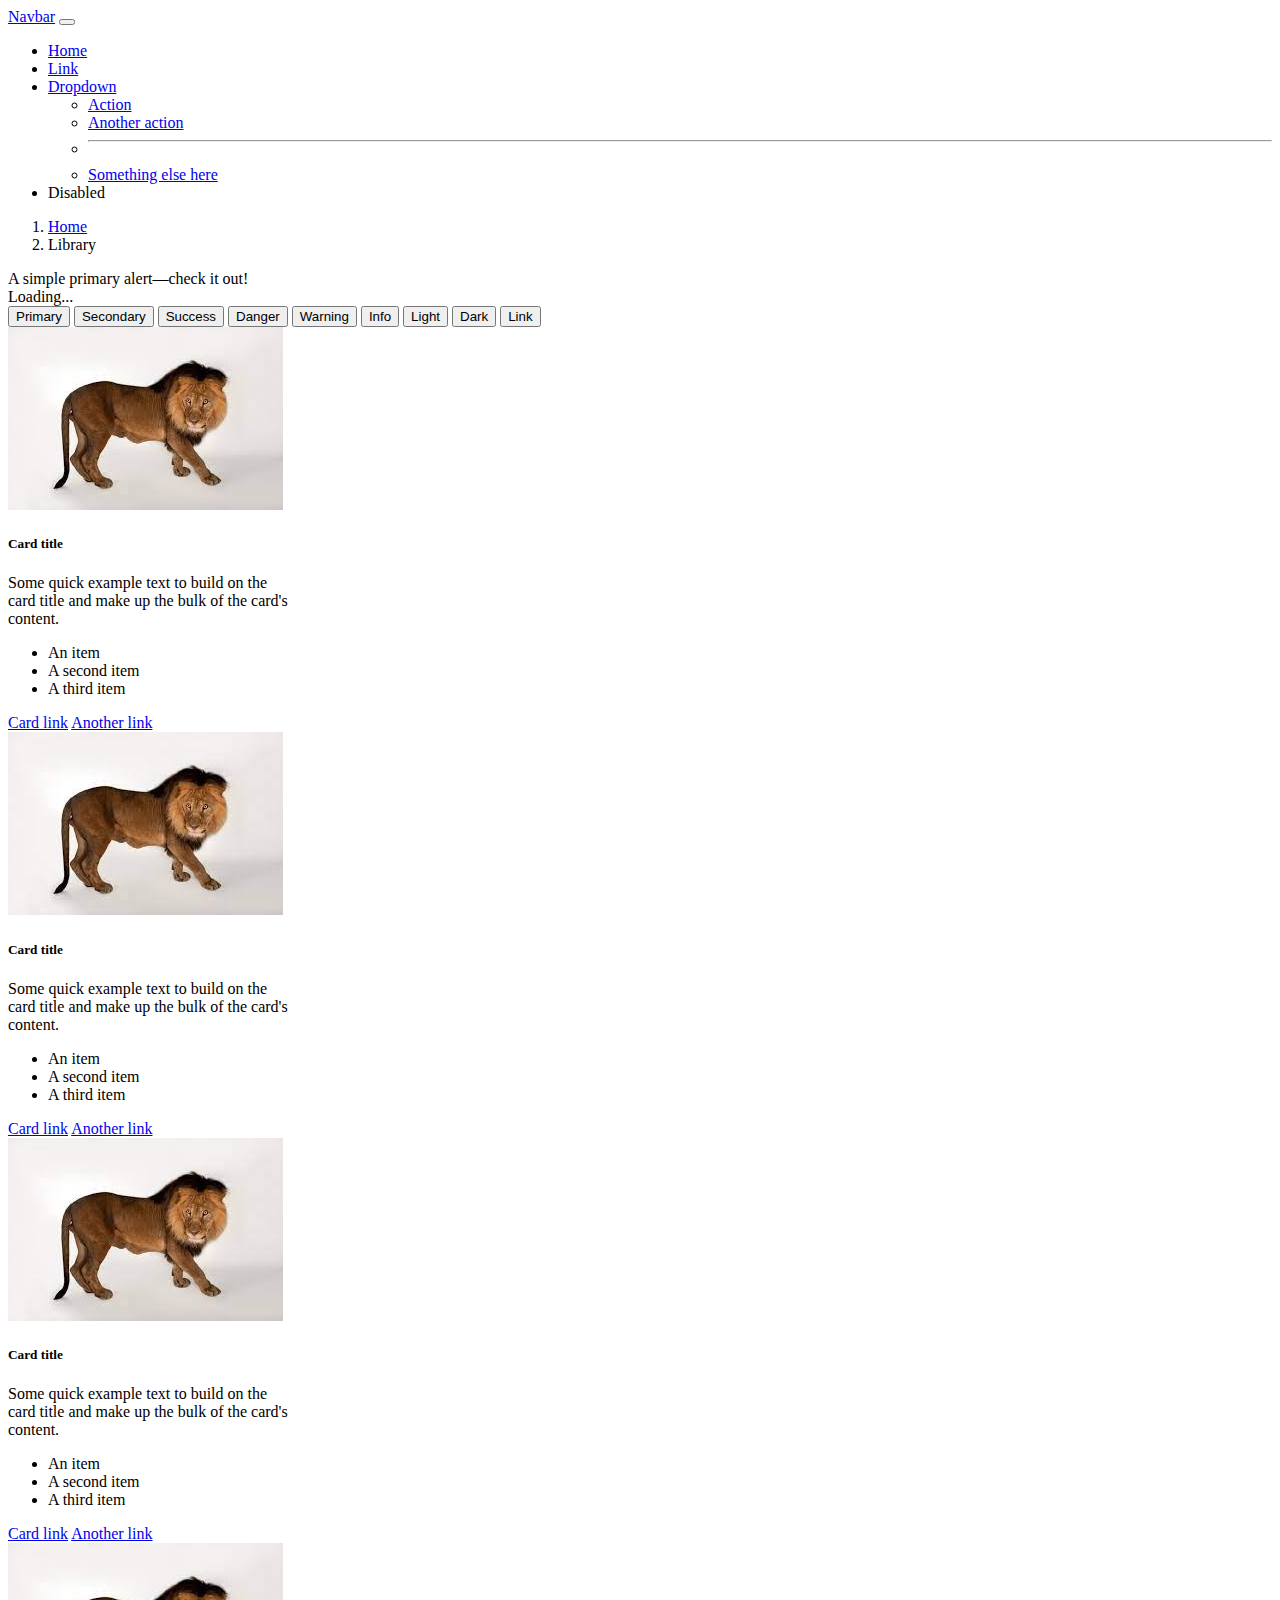
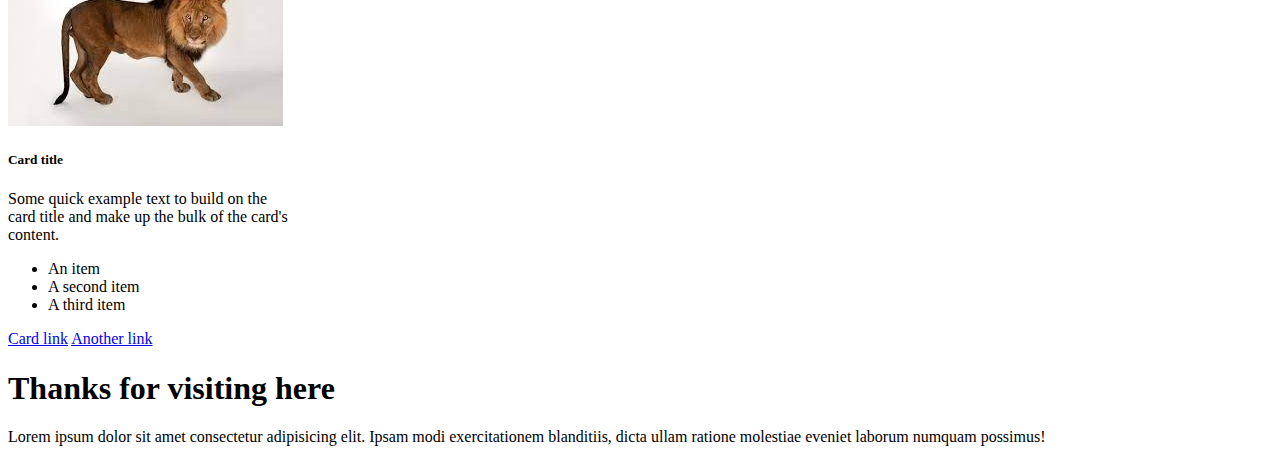
<file: boot5/index.html>
<!DOCTYPE html>
<html lang="en">
  <head>
    <meta charset="utf-8" />
    <meta name="viewport" content="width=device-width, initial-scale=1" />
    <title>Bootstrap demo</title>
    <link
      href="https://cdn.jsdelivr.net/npm/bootstrap@5.3.0-alpha1/dist/css/bootstrap.min.css"
      rel="stylesheet"
      integrity="sha384-GLhlTQ8iRABdZLl6O3oVMWSktQOp6b7In1Zl3/Jr59b6EGGoI1aFkw7cmDA6j6gD"
      crossorigin="anonymous"
    />
  </head>
  <body>
    <header>
      <nav class="navbar navbar-expand-lg bg-info">
        <div class="container-fluid">
          <a class="navbar-brand" href="#">Navbar</a>
          <button
            class="navbar-toggler"
            type="button"
            data-bs-toggle="collapse"
            data-bs-target="#navbarSupportedContent"
            aria-controls="navbarSupportedContent"
            aria-expanded="false"
            aria-label="Toggle navigation"
          >
            <span class="navbar-toggler-icon"></span>
          </button>
          <div class="collapse navbar-collapse" id="navbarSupportedContent">
            <ul class="navbar-nav me-auto mb-2 mb-lg-0">
              <li class="nav-item">
                <a class="nav-link active" aria-current="page" href="#">Home</a>
              </li>
              <li class="nav-item">
                <a class="nav-link" href="#">Link</a>
              </li>
              <li class="nav-item dropdown">
                <a
                  class="nav-link dropdown-toggle"
                  href="#"
                  role="button"
                  data-bs-toggle="dropdown"
                  aria-expanded="false"
                >
                  Dropdown
                </a>
                <ul class="dropdown-menu">
                  <li><a class="dropdown-item" href="#">Action</a></li>
                  <li><a class="dropdown-item" href="#">Another action</a></li>
                  <li><hr class="dropdown-divider" /></li>
                  <li>
                    <a class="dropdown-item" href="#">Something else here</a>
                  </li>
                </ul>
              </li>
              <li class="nav-item">
                <a class="nav-link disabled">Disabled</a>
              </li>
            </ul>
          </div>
        </div>
      </nav>
      <nav
        style="--bs-breadcrumb-divider: '>'"
        aria-label="breadcrumb"
        class="p-3"
      >
        <ol class="breadcrumb">
          <li class="breadcrumb-item"><a href="#">Home</a></li>
          <li class="breadcrumb-item active" aria-current="page">Library</li>
        </ol>
      </nav>
    </header>
    <section class="body">
      <div class="alert alert-primary bg-danger fs-4 text-light" role="alert">
        A simple primary alert—check it out!
        <div class="spinner-border position-absolute end-0" role="status">
          <span class="visually-hidden">Loading...</span>
        </div>
      </div>
      <div class="btn-group d-flex gap-3">
        <button type="button" class="btn btn-primary rounded-5">Primary</button>
        <button type="button" class="btn btn-secondary rounded-5">
          Secondary
        </button>
        <button type="button" class="btn btn-success rounded-5">Success</button>
        <button type="button" class="btn btn-danger rounded-5">Danger</button>
        <button type="button" class="btn btn-warning rounded-5">Warning</button>
        <button type="button" class="btn btn-info rounded-5">Info</button>
        <button type="button" class="btn btn-light rounded-5">Light</button>
        <button type="button" class="btn btn-dark rounded-5">Dark</button>

        <button type="button" class="btn btn-link">Link</button>
      </div>

      <div class="items-list container py-5">
       <div class="row ">
        <div class="col-lg-2 ">
             <div class="card" style="width: 18rem">
          <img
            src="[data-uri]"
            class="card-img-top"
            alt="..."
          />
          <div class="card-body">
            <h5 class="card-title">Card title</h5>
            <p class="card-text">
              Some quick example text to build on the card title and make up the
              bulk of the card's content.
            </p>
          </div>
          <ul class="list-group list-group-flush">
            <li class="list-group-item">An item</li>
            <li class="list-group-item">A second item</li>
            <li class="list-group-item">A third item</li>
          </ul>
          <div class="card-body">
            <a href="#" class="card-link">Card link</a>
            <a href="#" class="card-link">Another link</a>
          </div>
        </div>
        </div>
        <div class="col-lg-2 offset-1">
             <div class="card" style="width: 18rem">
          <img
            src="[data-uri]"
            class="card-img-top"
            alt="..."
          />
          <div class="card-body">
            <h5 class="card-title">Card title</h5>
            <p class="card-text">
              Some quick example text to build on the card title and make up the
              bulk of the card's content.
            </p>
          </div>
          <ul class="list-group list-group-flush">
            <li class="list-group-item">An item</li>
            <li class="list-group-item">A second item</li>
            <li class="list-group-item">A third item</li>
          </ul>
          <div class="card-body">
            <a href="#" class="card-link">Card link</a>
            <a href="#" class="card-link">Another link</a>
          </div>
        </div>
        </div>
        <div class="col-lg-2 offset-1">
             <div class="card" style="width: 18rem">
          <img
            src="[data-uri]"
            class="card-img-top"
            alt="..."
          />
          <div class="card-body">
            <h5 class="card-title">Card title</h5>
            <p class="card-text">
              Some quick example text to build on the card title and make up the
              bulk of the card's content.
            </p>
          </div>
          <ul class="list-group list-group-flush">
            <li class="list-group-item">An item</li>
            <li class="list-group-item">A second item</li>
            <li class="list-group-item">A third item</li>
          </ul>
          <div class="card-body">
            <a href="#" class="card-link">Card link</a>
            <a href="#" class="card-link">Another link</a>
          </div>
        </div>
        </div>
        <div class="col-lg-2 offset-1">
             <div class="card" style="width: 18rem">
          <img
            src="[data-uri]"
            class="card-img-top"
            alt="..."
          />
          <div class="card-body">
            <h5 class="card-title">Card title</h5>
            <p class="card-text">
              Some quick example text to build on the card title and make up the
              bulk of the card's content.
            </p>
          </div>
          <ul class="list-group list-group-flush">
            <li class="list-group-item">An item</li>
            <li class="list-group-item">A second item</li>
            <li class="list-group-item">A third item</li>
          </ul>
          <div class="card-body">
            <a href="#" class="card-link">Card link</a>
            <a href="#" class="card-link">Another link</a>
          </div>
        </div>
        </div>
       
       </div>
      </div>
    </section>
    <footer class="text-center">
        <h1>Thanks for visiting here</h1>
        <p>Lorem ipsum dolor sit amet consectetur adipisicing elit. Ipsam modi exercitationem blanditiis, dicta ullam ratione molestiae eveniet laborum numquam possimus!</p>
    </footer>
    <script
      src="https://cdn.jsdelivr.net/npm/bootstrap@5.3.0-alpha1/dist/js/bootstrap.bundle.min.js"
      integrity="sha384-w76AqPfDkMBDXo30jS1Sgez6pr3x5MlQ1ZAGC+nuZB+EYdgRZgiwxhTBTkF7CXvN"
      crossorigin="anonymous"
    ></script>
  </body>
</html>
</file>
